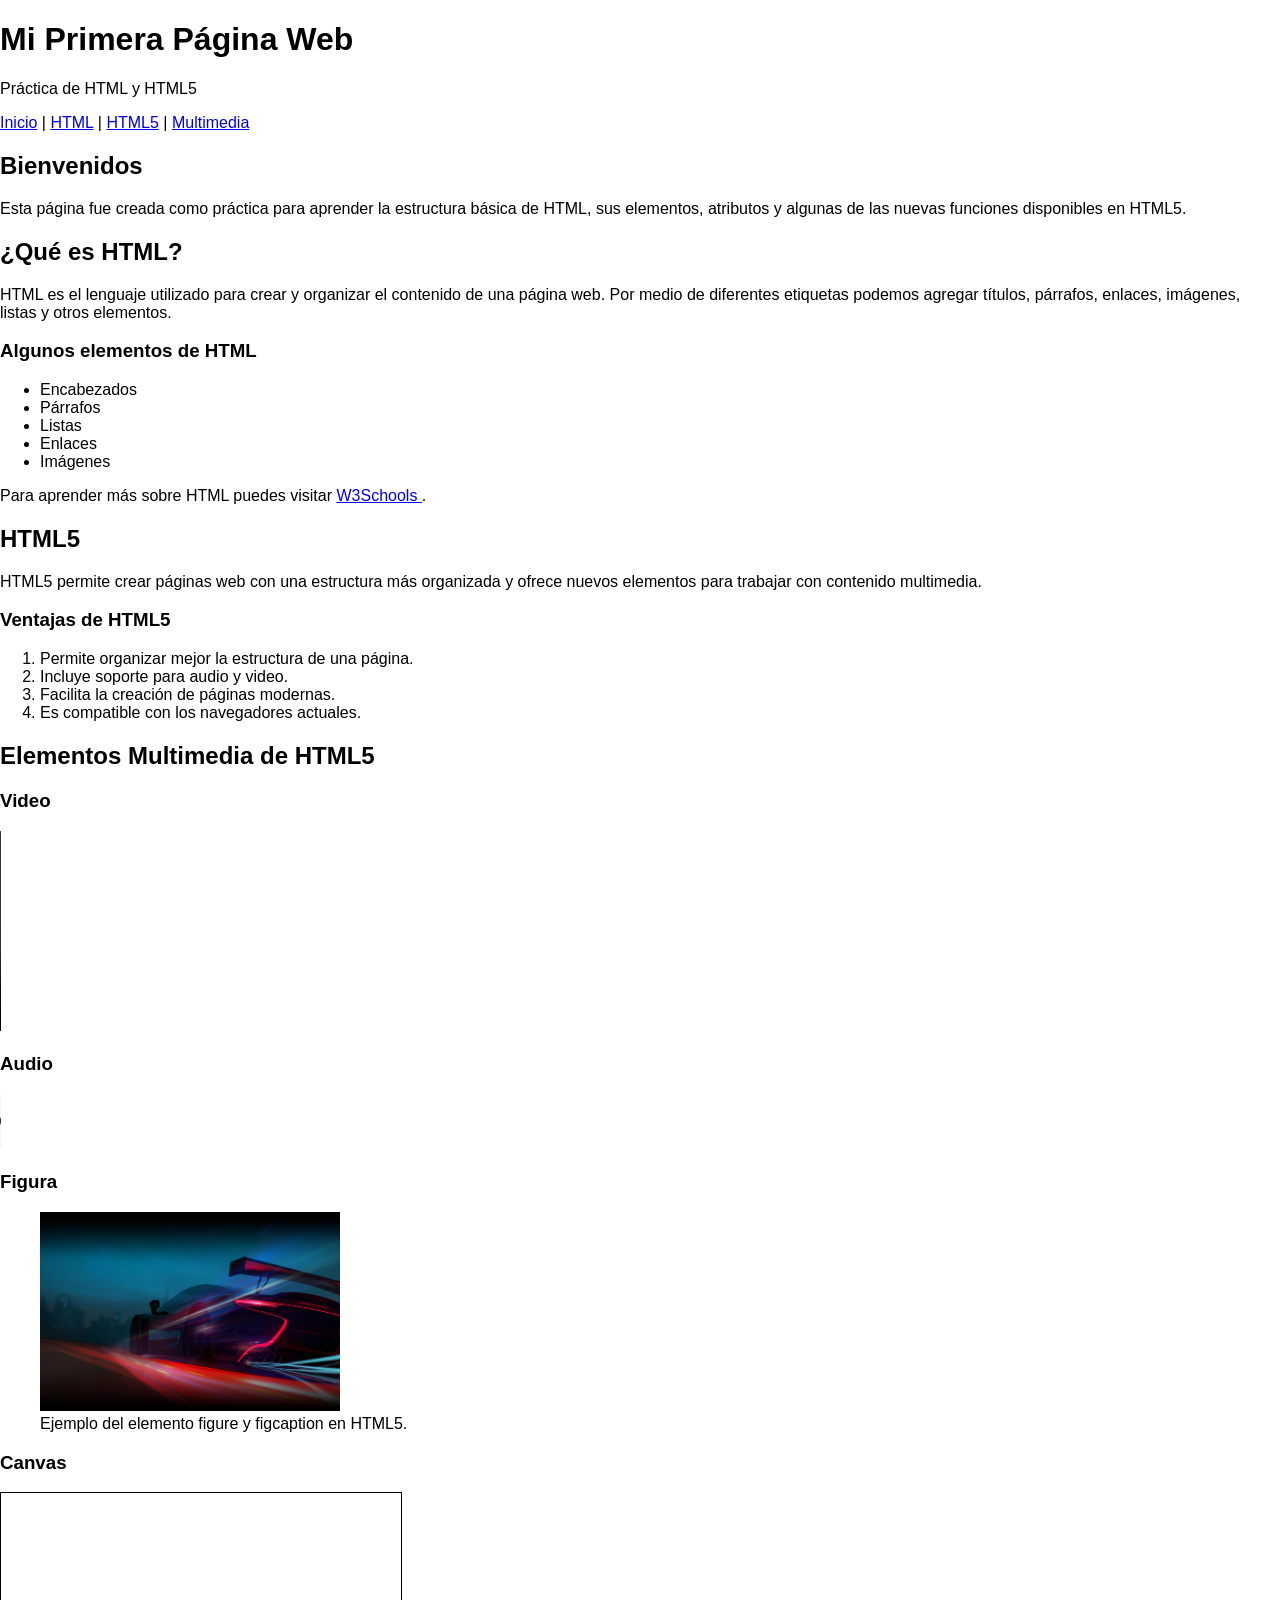
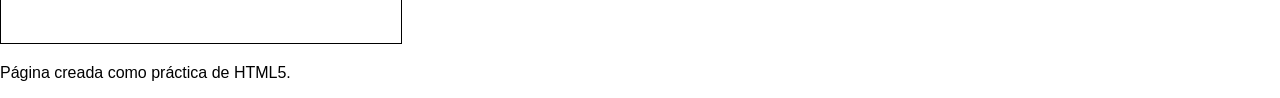
<file: index.html>
<!DOCTYPE html>
<html lang="es">

<head>
    <meta charset="UTF-8">
    <meta name="viewport" content="width=device-width, initial-scale=1.0">
    <title>Mi primera página HTML5</title>
<link rel="stylesheet" href="estilos.css">    
</head>

<body>

    <!-- Encabezado principal de la página -->
    <header>
        <h1>Mi Primera Página Web</h1>
        <p>Práctica de HTML y HTML5</p>
    </header>

    <!-- Menú de navegación -->
    <nav>
        <a href="#inicio">Inicio</a> |
        <a href="#html">HTML</a> |
        <a href="#html5">HTML5</a> |
        <a href="#multimedia">Multimedia</a>
    </nav>

    <!-- Contenido principal -->
    <main>

        <!-- Primera sección -->
        <section id="inicio">
            <h2>Bienvenidos</h2>

            <p>
                Esta página fue creada como práctica para aprender la estructura
                básica de HTML, sus elementos, atributos y algunas de las nuevas
                funciones disponibles en HTML5.
            </p>
        </section>

        <!-- Artículo sobre HTML -->
        <article id="html">

            <h2>¿Qué es HTML?</h2>

            <p>
                HTML es el lenguaje utilizado para crear y organizar el contenido
                de una página web. Por medio de diferentes etiquetas podemos
                agregar títulos, párrafos, enlaces, imágenes, listas y otros
                elementos.
            </p>

            <h3>Algunos elementos de HTML</h3>

            <ul>
                <li>Encabezados</li>
                <li>Párrafos</li>
                <li>Listas</li>
                <li>Enlaces</li>
                <li>Imágenes</li>
            </ul>

            <p>
                Para aprender más sobre HTML puedes visitar
                <a href="https://www.w3schools.com/html/" target="_blank">
                    W3Schools
                </a>.
            </p>

        </article>

        <!-- Sección sobre HTML5 -->
        <section id="html5">

            <h2>HTML5</h2>

            <p>
                HTML5 permite crear páginas web con una estructura más organizada
                y ofrece nuevos elementos para trabajar con contenido multimedia.
            </p>

            <!--
                Una ventaja de HTML5 es que utiliza etiquetas semánticas como
                header, nav, main, section, article y footer.

                Estas etiquetas ayudan a organizar mejor el contenido y hacen
                que el código sea más fácil de entender.

                Otra ventaja es que HTML5 permite utilizar video y audio
                directamente en el navegador sin depender de programas externos.
            -->

            <h3>Ventajas de HTML5</h3>

            <ol>
                <li>Permite organizar mejor la estructura de una página.</li>
                <li>Incluye soporte para audio y video.</li>
                <li>Facilita la creación de páginas modernas.</li>
                <li>Es compatible con los navegadores actuales.</li>
            </ol>

        </section>

        <!-- Sección multimedia -->
        <section id="multimedia">

            <h2>Elementos Multimedia de HTML5</h2>

            <h3>Video</h3>

            <video width="400" controls>
                <source src="video.mp4" type="video/mp4">
                Tu navegador no permite reproducir este video.
            </video>

            <h3>Audio</h3>

            <audio controls>
                <source src="audio.mp3" type="audio/mpeg">
                Tu navegador no permite reproducir este audio.
            </audio>

            <h3>Figura</h3>

            <figure>
                <img src="imagenes/wp10728201-lenovo-car-wallpapers.jpg"
                     alt="Ejemplo de imagen utilizada en HTML5"
                     width="300">

                <figcaption>
                    Ejemplo del elemento figure y figcaption en HTML5.
                </figcaption>
            </figure>

            <h3>Canvas</h3>

            <canvas id="miCanvas"
                    width="400"
                    height="150"
                    style="border:1px solid black;">

                Tu navegador no soporta el elemento canvas.

            </canvas>

        </section>

    </main>

    <!-- Pie de página -->
    <footer>

        <p>
            Página creada como práctica de HTML5.
        </p>

    </footer>

</body>

</html>
</file>
<file: estilos.css>
body {
    font-family: Arial, Helvetica, sans-serif;
    margin:0;
    padding:0;}
    .encabezado-principal{background-color: #2d89ef;
        color:white;
    padding:20px;
text-align:center;}
</file>
